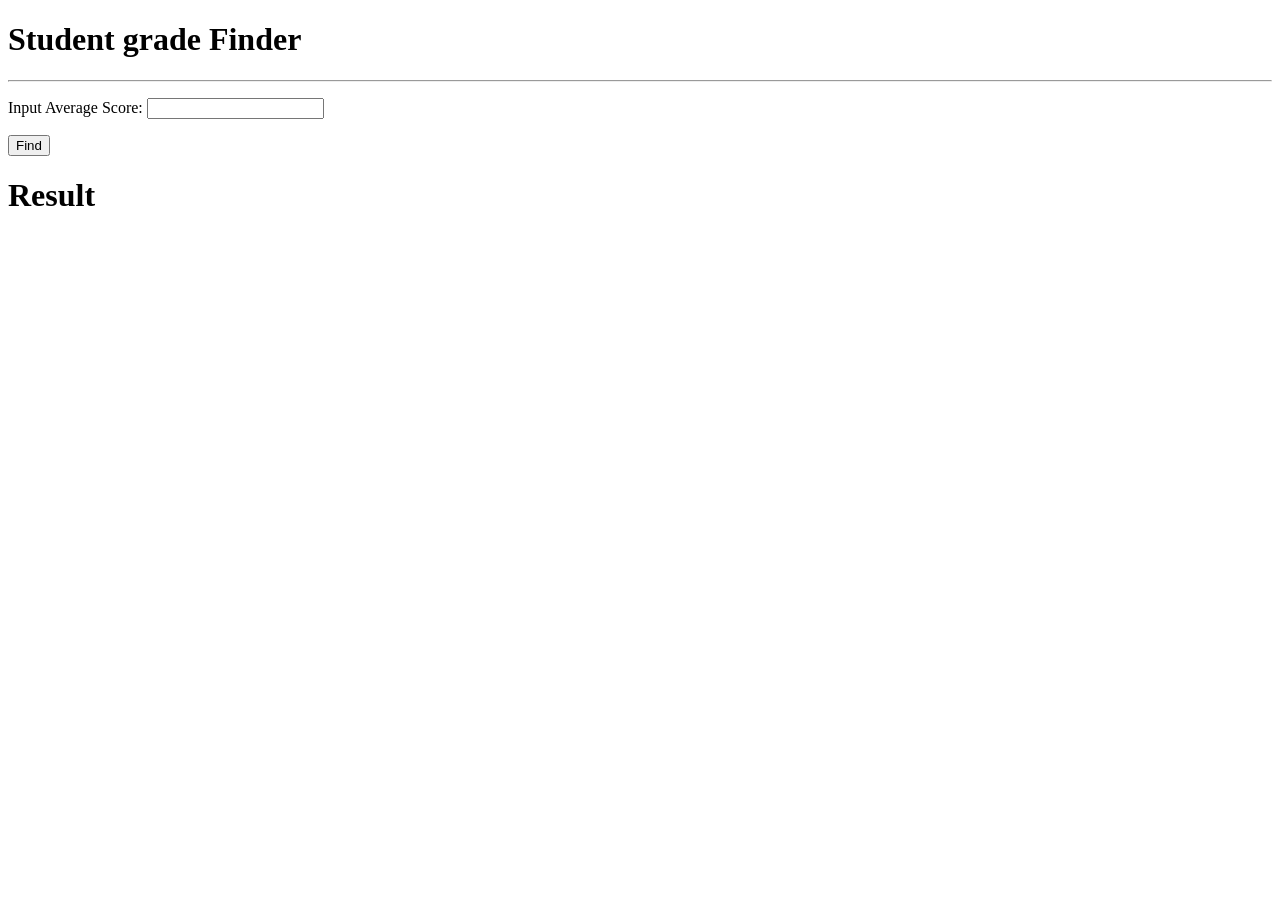
<file: javascript/code/lesson1/Averagescore.html>
<!DOCTYPE html>
<html lang="en">
<head>
    <meta charset="UTF-8">
    <meta name="viewport" content="width=device-width, initial-scale=1.0">
    <title>Averagescore</title>
</head>
<body>
    <h1>Student grade Finder</h1>
    <hr>
    <p>
        Input Average Score:
        <input type="text" id="Average">
    </p>
    <p>
        <button type="button"  onclick="findGrade()">Find</button>

    </p>
    <p>
        <h1 id="result">Result</h1>
    </p>
    <script>
        function findGrade(){
            let result="";
            let Average=document.getElementById('Average').value;
            if(Average>=90){
                result='A';
            }
            else if(Average>=80){
                result='B';
            }
            else if(Average>=70){
                result='C';
            }
            else if(Average>=60){
                result='D';
            }
            else if(Average>=50){
                result='E';
            }
            else{
                result='F';
            }
            document.getElementById('result').innerHTML='Result='+result;
            alert('result='+result);
           
        }
    </script>
</body>
</html>
</file>
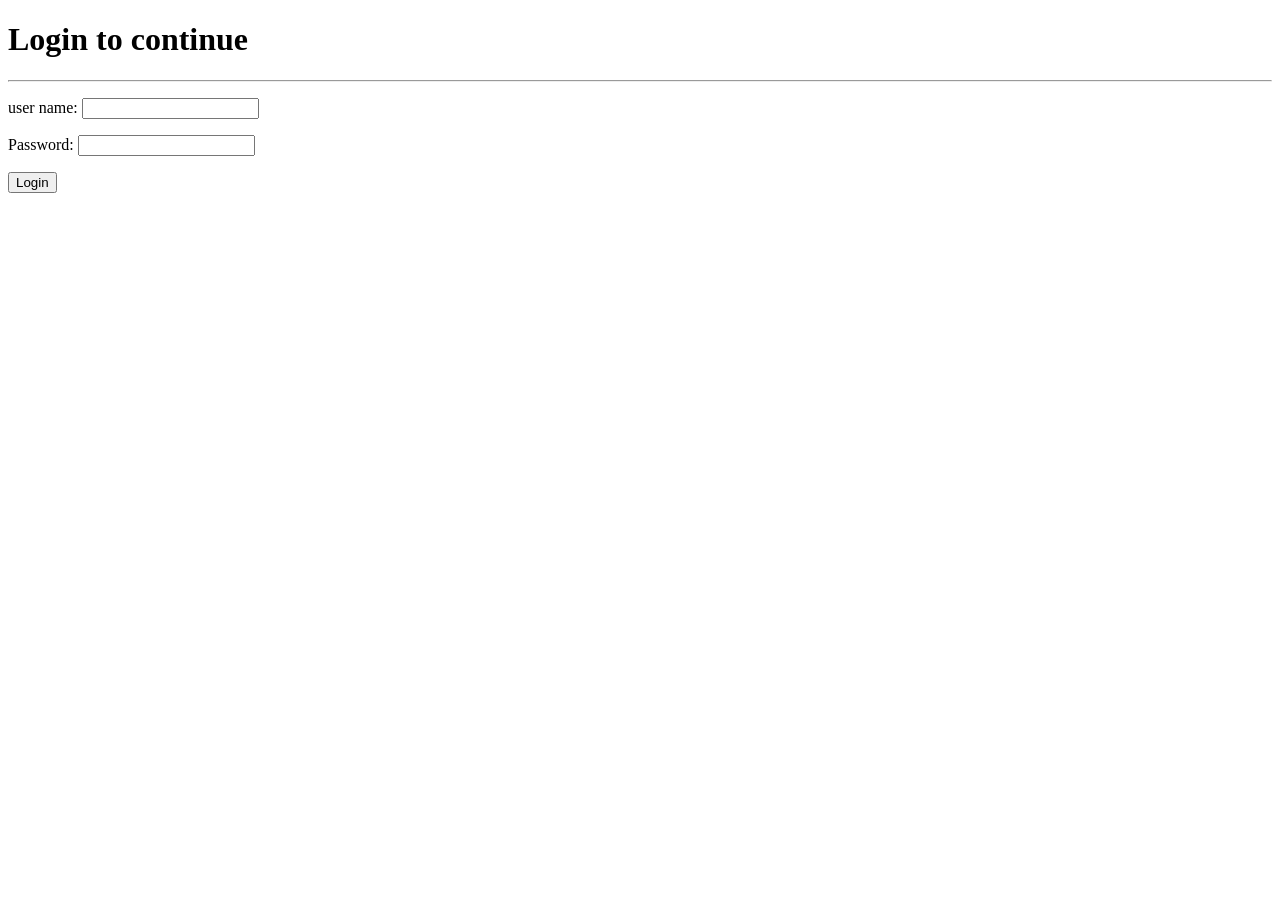
<file: javascript/code/lesson1/login.html>
<!DOCTYPE html>
<html lang="en">
<head>
    <meta charset="UTF-8">
    <meta name="viewport" content="width=device-width, initial-scale=1.0">
    <title>user login</title>
</head>
<body>
    <h1>Login to continue </h1>
    <hr>
    <p>
        user name:
        <input type="text" id="username">
    </p>
    <p>
        Password:
        <input type="text" id="password">
    </p>
    <button type="button" onclick="login()">Login</button>
    <script>
        function login(){
            let username=document.getElementById('username').value;
            let password=document.getElementById('password').value;
            // if(username=='admin'&&password==123){
            //      alerts ('login sucess');
            //     location.href='https://youtube.com';

            // }
            // else{
            //      alert('invilid username and password ! ')
            // }
           if(username=='admin'){
              if(password=='123'){
            location.href ='https://youtube.com';
           }
        }
           else{
            alert('incorrect password or username');
           }
        }
    </script>
</body>
</html>
</file>
